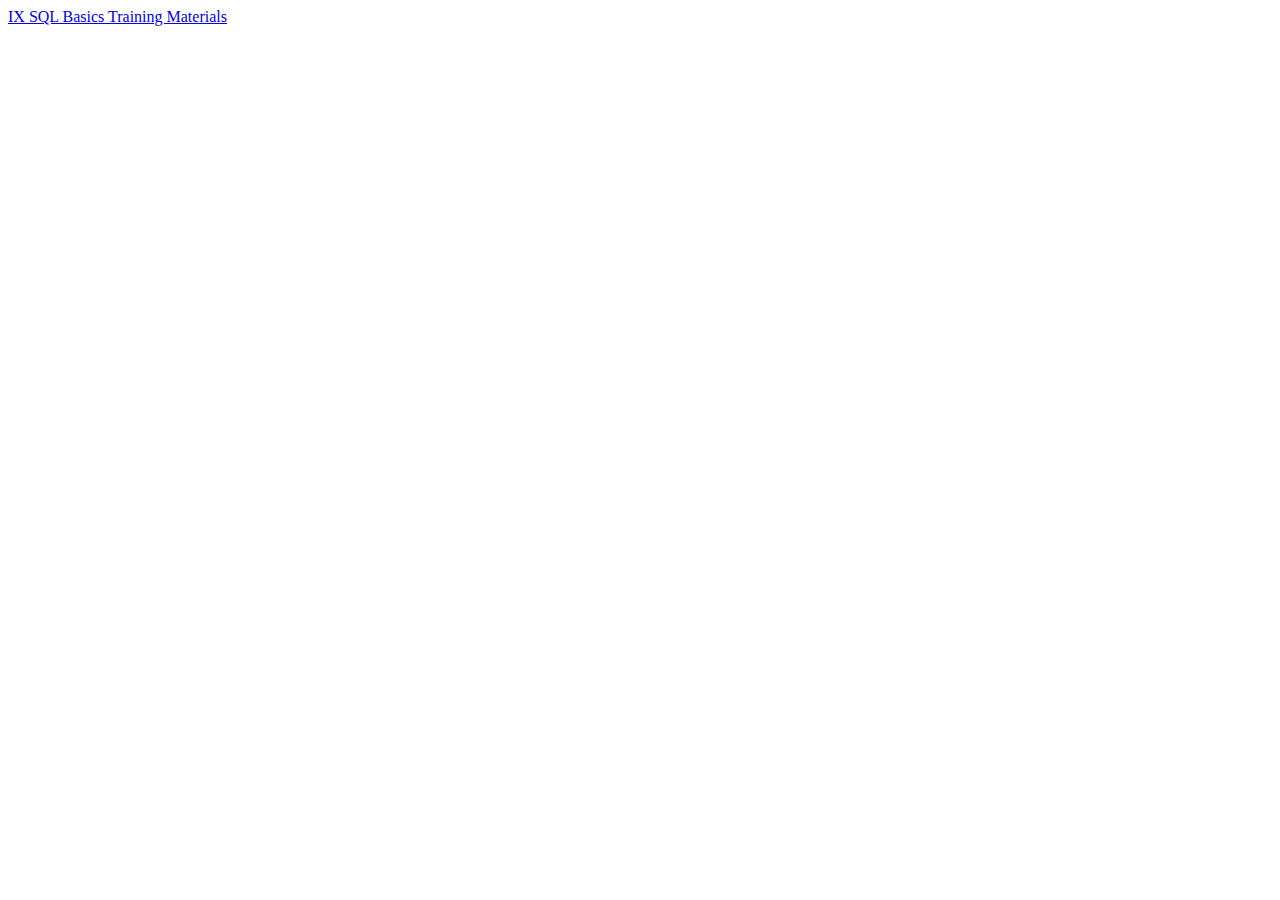
<file: index.html>
<!DOCTYPE html>
<html>
<head lang="en">
    <meta charset="UTF-8">
    <title>eczotter's github page</title>
</head>
<body>
<a href="sql_basics/index.html">IX SQL Basics Training Materials</a>
</body>
</html>
</file>
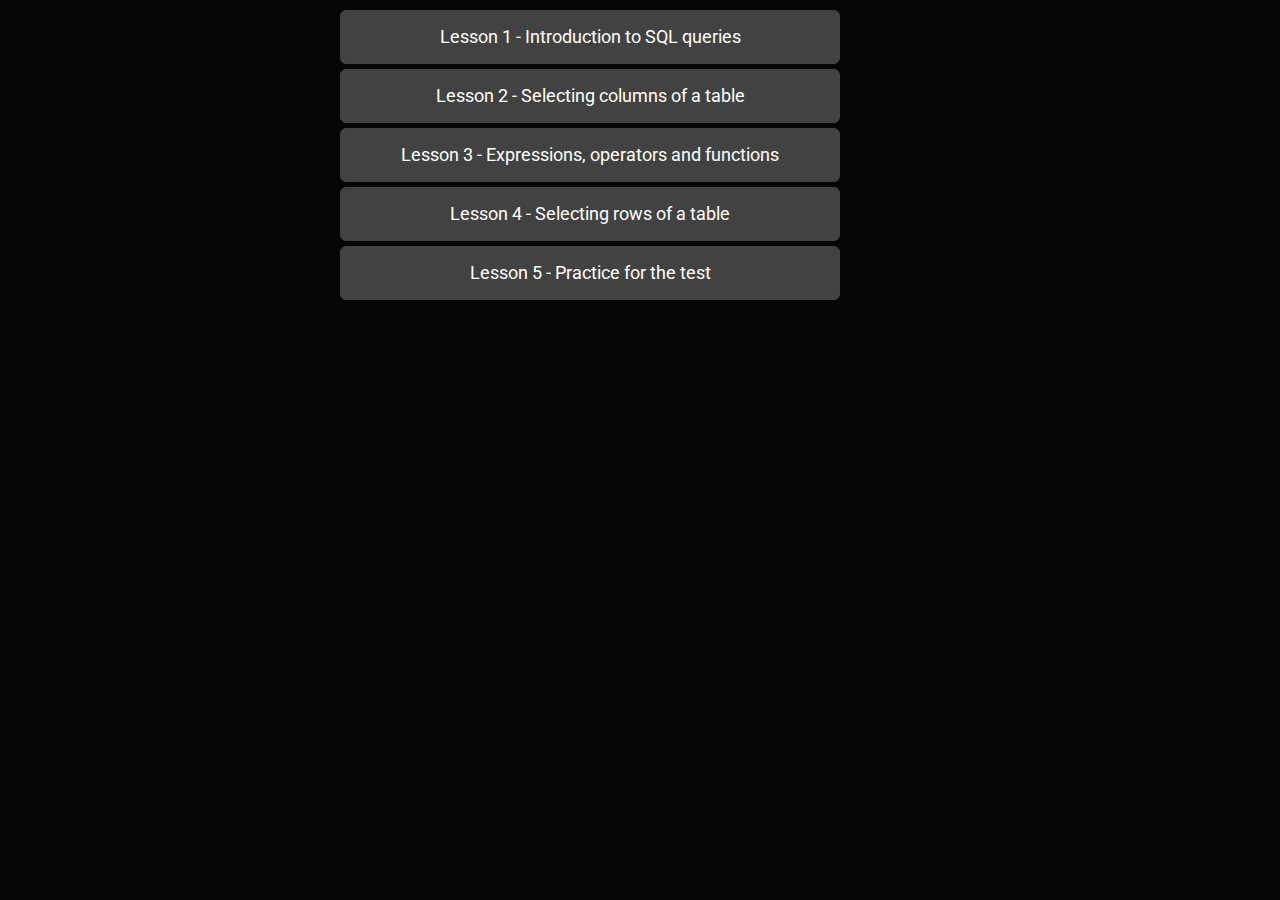
<file: sql_basics/index.html>
<!DOCTYPE html>
<html ng-app="IX">
<head lang="en">
    <meta charset="UTF-8">
    <title>IX SQL Basics Training</title>
    <link rel="stylesheet" href="css/bootstrap.css"/>
    <link rel="stylesheet" href="css/codemirror.css"/>
    <link rel="stylesheet" href="css/base16-dark.css"/>
    <link rel="stylesheet" href="css/ix.css"/>
</head>
<body class="container-fluid" ng-controller="EditorController">
<div class="row">
    <div class="col-xs-3 col-xs-offset-3">
        <div class="btn-block">
            <a class="btn btn-default btn-lg link-main" href="lessons/01.html">Lesson 1 - Introduction to SQL queries</a>
        </div>
        <div class="btn-block">
            <a class="btn btn-default btn-lg link-main" href="lessons/02.html">Lesson 2 - Selecting columns of a table</a>
        </div>
        <div class="btn-block">
            <a class="btn btn-default btn-lg link-main" href="lessons/03.html">Lesson 3 - Expressions, operators and functions</a>
        </div>
        <div class="btn-block">
            <a class="btn btn-default btn-lg link-main" href="lessons/04.html">Lesson 4 - Selecting rows of a table</a>
        </div>
        <div class="btn-block">
            <a class="btn btn-default btn-lg link-main" href="lessons/05.html">Lesson 5 - Practice for the test</a>
        </div>
    </div>
</div>
<script src="js/angular.js"></script>
<script src="js/sql.js"></script>
<script src="js/codemirror.js"></script>
<script src="js/sql-mode.js"></script>
<script src="js/ui-codemirror.js"></script>
<script src="js/ix.js"></script>
</body>
</html>
</file>
<file: sql_basics/css/codemirror.css>
/* BASICS */

.CodeMirror {
  /* Set height, width, borders, and global font properties here */
  font-family: monospace;
  height: 300px;
}

/* PADDING */

.CodeMirror-lines {
  padding: 4px 0; /* Vertical padding around content */
}
.CodeMirror pre {
  padding: 0 4px; /* Horizontal padding of content */
}

.CodeMirror-scrollbar-filler, .CodeMirror-gutter-filler {
  background-color: white; /* The little square between H and V scrollbars */
}

/* GUTTER */

.CodeMirror-gutters {
  border-right: 1px solid #ddd;
  background-color: #f7f7f7;
  white-space: nowrap;
}
.CodeMirror-linenumbers {}
.CodeMirror-linenumber {
  padding: 0 3px 0 5px;
  min-width: 20px;
  text-align: right;
  color: #999;
  -moz-box-sizing: content-box;
  box-sizing: content-box;
}

.CodeMirror-guttermarker { color: black; }
.CodeMirror-guttermarker-subtle { color: #999; }

/* CURSOR */

.CodeMirror div.CodeMirror-cursor {
  border-left: 1px solid black;
}
/* Shown when moving in bi-directional text */
.CodeMirror div.CodeMirror-secondarycursor {
  border-left: 1px solid silver;
}
.CodeMirror.cm-fat-cursor div.CodeMirror-cursor {
  width: auto;
  border: 0;
  background: #7e7;
}
.CodeMirror.cm-fat-cursor div.CodeMirror-cursors {
  z-index: 1;
}

.cm-animate-fat-cursor {
  width: auto;
  border: 0;
  -webkit-animation: blink 1.06s steps(1) infinite;
  -moz-animation: blink 1.06s steps(1) infinite;
  animation: blink 1.06s steps(1) infinite;
}
@-moz-keyframes blink {
  0% { background: #7e7; }
  50% { background: none; }
  100% { background: #7e7; }
}
@-webkit-keyframes blink {
  0% { background: #7e7; }
  50% { background: none; }
  100% { background: #7e7; }
}
@keyframes blink {
  0% { background: #7e7; }
  50% { background: none; }
  100% { background: #7e7; }
}

/* Can style cursor different in overwrite (non-insert) mode */
div.CodeMirror-overwrite div.CodeMirror-cursor {}

.cm-tab { display: inline-block; text-decoration: inherit; }

.CodeMirror-ruler {
  border-left: 1px solid #ccc;
  position: absolute;
}

/* DEFAULT THEME */

.cm-s-default .cm-keyword {color: #708;}
.cm-s-default .cm-atom {color: #219;}
.cm-s-default .cm-number {color: #164;}
.cm-s-default .cm-def {color: #00f;}
.cm-s-default .cm-variable,
.cm-s-default .cm-punctuation,
.cm-s-default .cm-property,
.cm-s-default .cm-operator {}
.cm-s-default .cm-variable-2 {color: #05a;}
.cm-s-default .cm-variable-3 {color: #085;}
.cm-s-default .cm-comment {color: #a50;}
.cm-s-default .cm-string {color: #a11;}
.cm-s-default .cm-string-2 {color: #f50;}
.cm-s-default .cm-meta {color: #555;}
.cm-s-default .cm-qualifier {color: #555;}
.cm-s-default .cm-builtin {color: #30a;}
.cm-s-default .cm-bracket {color: #997;}
.cm-s-default .cm-tag {color: #170;}
.cm-s-default .cm-attribute {color: #00c;}
.cm-s-default .cm-header {color: blue;}
.cm-s-default .cm-quote {color: #090;}
.cm-s-default .cm-hr {color: #999;}
.cm-s-default .cm-link {color: #00c;}

.cm-negative {color: #d44;}
.cm-positive {color: #292;}
.cm-header, .cm-strong {font-weight: bold;}
.cm-em {font-style: italic;}
.cm-link {text-decoration: underline;}
.cm-strikethrough {text-decoration: line-through;}

.cm-s-default .cm-error {color: #f00;}
.cm-invalidchar {color: #f00;}

/* Default styles for common addons */

div.CodeMirror span.CodeMirror-matchingbracket {color: #0f0;}
div.CodeMirror span.CodeMirror-nonmatchingbracket {color: #f22;}
.CodeMirror-matchingtag { background: rgba(255, 150, 0, .3); }
.CodeMirror-activeline-background {background: #e8f2ff;}

/* STOP */

/* The rest of this file contains styles related to the mechanics of
   the editor. You probably shouldn't touch them. */

.CodeMirror {
  line-height: 1;
  position: relative;
  overflow: hidden;
  background: white;
  color: black;
}

.CodeMirror-scroll {
  overflow: scroll !important; /* Things will break if this is overridden */
  /* 30px is the magic margin used to hide the element's real scrollbars */
  /* See overflow: hidden in .CodeMirror */
  margin-bottom: -30px; margin-right: -30px;
  padding-bottom: 30px;
  height: 100%;
  outline: none; /* Prevent dragging from highlighting the element */
  position: relative;
  -moz-box-sizing: content-box;
  box-sizing: content-box;
}
.CodeMirror-sizer {
  position: relative;
  border-right: 30px solid transparent;
  -moz-box-sizing: content-box;
  box-sizing: content-box;
}

/* The fake, visible scrollbars. Used to force redraw during scrolling
   before actuall scrolling happens, thus preventing shaking and
   flickering artifacts. */
.CodeMirror-vscrollbar, .CodeMirror-hscrollbar, .CodeMirror-scrollbar-filler, .CodeMirror-gutter-filler {
  position: absolute;
  z-index: 6;
  display: none;
}
.CodeMirror-vscrollbar {
  right: 0; top: 0;
  overflow-x: hidden;
  overflow-y: scroll;
}
.CodeMirror-hscrollbar {
  bottom: 0; left: 0;
  overflow-y: hidden;
  overflow-x: scroll;
}
.CodeMirror-scrollbar-filler {
  right: 0; bottom: 0;
}
.CodeMirror-gutter-filler {
  left: 0; bottom: 0;
}

.CodeMirror-gutters {
  position: absolute; left: 0; top: 0;
  z-index: 3;
}
.CodeMirror-gutter {
  white-space: normal;
  height: 100%;
  -moz-box-sizing: content-box;
  box-sizing: content-box;
  display: inline-block;
  margin-bottom: -30px;
  /* Hack to make IE7 behave */
  *zoom:1;
  *display:inline;
}
.CodeMirror-gutter-wrapper {
  position: absolute;
  z-index: 4;
  height: 100%;
}
.CodeMirror-gutter-elt {
  position: absolute;
  cursor: default;
  z-index: 4;
}

.CodeMirror-lines {
  cursor: text;
  min-height: 1px; /* prevents collapsing before first draw */
}
.CodeMirror pre {
  /* Reset some styles that the rest of the page might have set */
  -moz-border-radius: 0; -webkit-border-radius: 0; border-radius: 0;
  border-width: 0;
  background: transparent;
  font-family: inherit;
  font-size: inherit;
  margin: 0;
  white-space: pre;
  word-wrap: normal;
  line-height: inherit;
  color: inherit;
  z-index: 2;
  position: relative;
  overflow: visible;
}
.CodeMirror-wrap pre {
  word-wrap: break-word;
  white-space: pre-wrap;
  word-break: normal;
}

.CodeMirror-linebackground {
  position: absolute;
  left: 0; right: 0; top: 0; bottom: 0;
  z-index: 0;
}

.CodeMirror-linewidget {
  position: relative;
  z-index: 2;
  overflow: auto;
}

.CodeMirror-widget {}

.CodeMirror-measure {
  position: absolute;
  width: 100%;
  height: 0;
  overflow: hidden;
  visibility: hidden;
}
.CodeMirror-measure pre { position: static; }

.CodeMirror div.CodeMirror-cursor {
  position: absolute;
  border-right: none;
  width: 0;
}

div.CodeMirror-cursors {
  visibility: hidden;
  position: relative;
  z-index: 3;
}
.CodeMirror-focused div.CodeMirror-cursors {
  visibility: visible;
}

.CodeMirror-selected { background: #d9d9d9; }
.CodeMirror-focused .CodeMirror-selected { background: #d7d4f0; }
.CodeMirror-crosshair { cursor: crosshair; }

.cm-searching {
  background: #ffa;
  background: rgba(255, 255, 0, .4);
}

/* IE7 hack to prevent it from returning funny offsetTops on the spans */
.CodeMirror span { *vertical-align: text-bottom; }

/* Used to force a border model for a node */
.cm-force-border { padding-right: .1px; }

@media print {
  /* Hide the cursor when printing */
  .CodeMirror div.CodeMirror-cursors {
    visibility: hidden;
  }
}

/* See issue #2901 */
.cm-tab-wrap-hack:after { content: ''; }

/* Help users use markselection to safely style text background */
span.CodeMirror-selectedtext { background: none; }
</file>
<file: sql_basics/css/base16-dark.css>
/*

    Name:       Base16 Default Dark
    Author:     Chris Kempson (http://chriskempson.com)

    CodeMirror template by Jan T. Sott (https://github.com/idleberg/base16-chrome-devtools)
    Original Base16 color scheme by Chris Kempson (https://github.com/chriskempson/base16)

*/

.cm-s-base16-dark.CodeMirror {background: #151515; color: #e0e0e0;}
.cm-s-base16-dark div.CodeMirror-selected {background: #303030 !important;}
.cm-s-base16-dark .CodeMirror-gutters {background: #151515; border-right: 0px;}
.cm-s-base16-dark .CodeMirror-guttermarker { color: #ac4142; }
.cm-s-base16-dark .CodeMirror-guttermarker-subtle { color: #505050; }
.cm-s-base16-dark .CodeMirror-linenumber {color: #505050;}
.cm-s-base16-dark .CodeMirror-cursor {border-left: 1px solid #b0b0b0 !important;}

.cm-s-base16-dark span.cm-comment {color: #8f5536;}
.cm-s-base16-dark span.cm-atom {color: #aa759f;}
.cm-s-base16-dark span.cm-number {color: #aa759f;}

.cm-s-base16-dark span.cm-property, .cm-s-base16-dark span.cm-attribute {color: #90a959;}
.cm-s-base16-dark span.cm-keyword {color: #ac4142;}
.cm-s-base16-dark span.cm-string {color: #f4bf75;}

.cm-s-base16-dark span.cm-variable {color: #90a959;}
.cm-s-base16-dark span.cm-variable-2 {color: #6a9fb5;}
.cm-s-base16-dark span.cm-def {color: #d28445;}
.cm-s-base16-dark span.cm-bracket {color: #e0e0e0;}
.cm-s-base16-dark span.cm-tag {color: #ac4142;}
.cm-s-base16-dark span.cm-link {color: #aa759f;}
.cm-s-base16-dark span.cm-error {background: #ac4142; color: #b0b0b0;}

.cm-s-base16-dark .CodeMirror-activeline-background {background: #202020 !important;}
.cm-s-base16-dark .CodeMirror-matchingbracket { text-decoration: underline; color: white !important;}
</file>
<file: sql_basics/css/ix.css>
.table-nonfluid {
    width: auto;
}
input[type='file']{
    background: transparent;
    border: none;
}
.task{
    height: 300px;
}

.container-fluid{
    margin: 10px;
}

.link-main{
    width: 500px;
}

h4 {
    font-size: 20px;
}

p.ng-binding {
    font-size: 12px;
}
</file>
